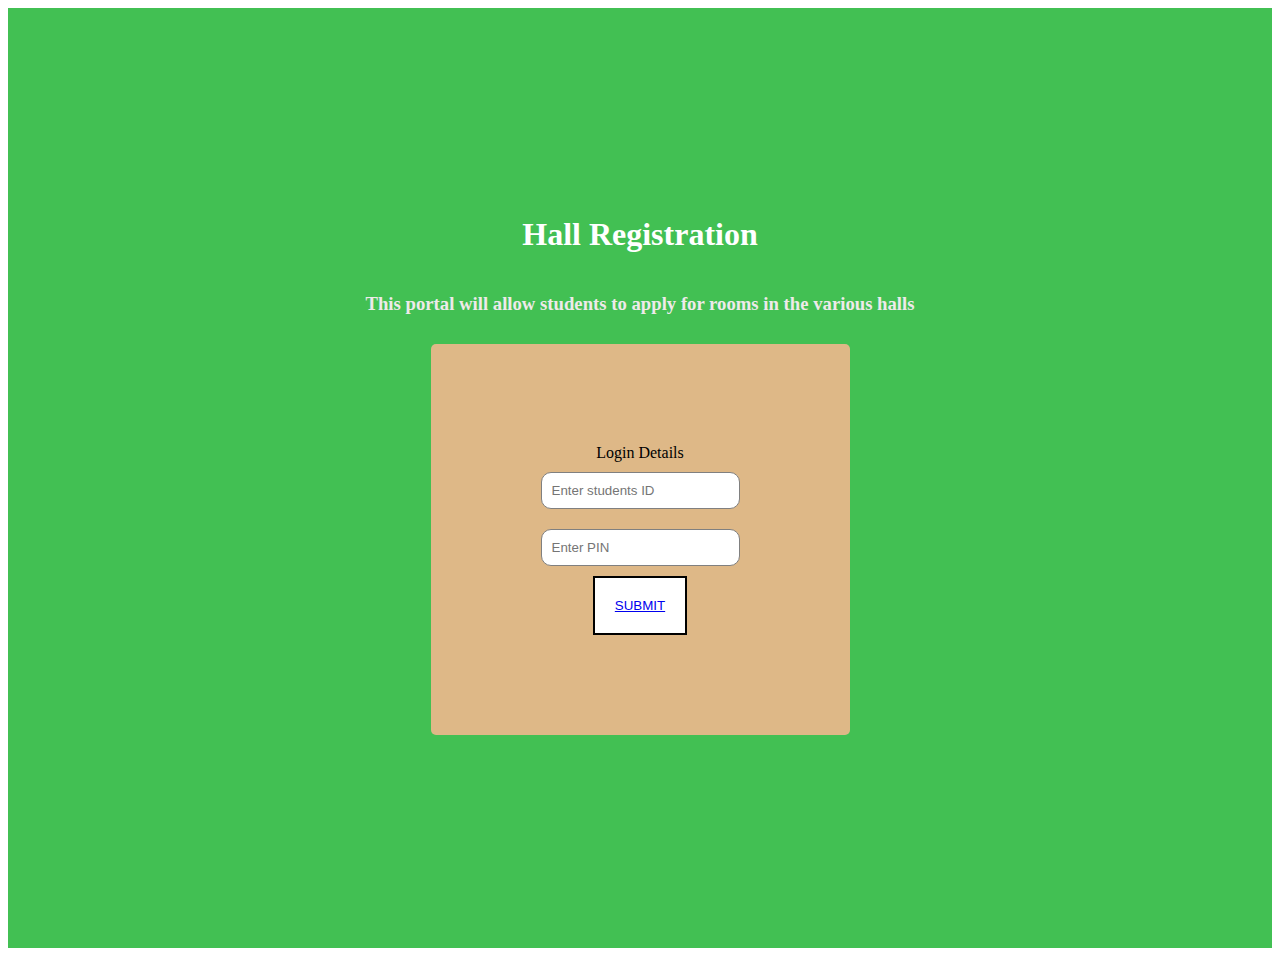
<file: index.html>
<html>
    <head>

        <meta charset="UTF-8">
        <meta name="viewport" content="width=device-width, initial-scale=1.0">
        <meta http-equiv="X-UA-Compatible" content="ie=edge">
        <title>Hall Registration</title>
        <link rel="stylesheet" type="text/css" href="index.css"/>
    </head>
    <body>
            <div id="login"> 
                <h1 id="title">Hall Registration</h1>
                <h3 id="subtitle">This portal will allow students to apply for rooms in the various halls</h3>
            <div id="form">
                <form>
                    <label>Login Details</label>
                    <input type="text" placeholder="Enter students ID" id="id" maxlength="8">
                    <input type="password" placeholder="Enter PIN" id="pin" maxlength="5"> 
                    <button type="button" class="btn btn-outline-primary">
                    <a href="hall.html">SUBMIT </a>
                </button>
                </form>
                
            </div>
            </div>
    </body>
</html>
</file>
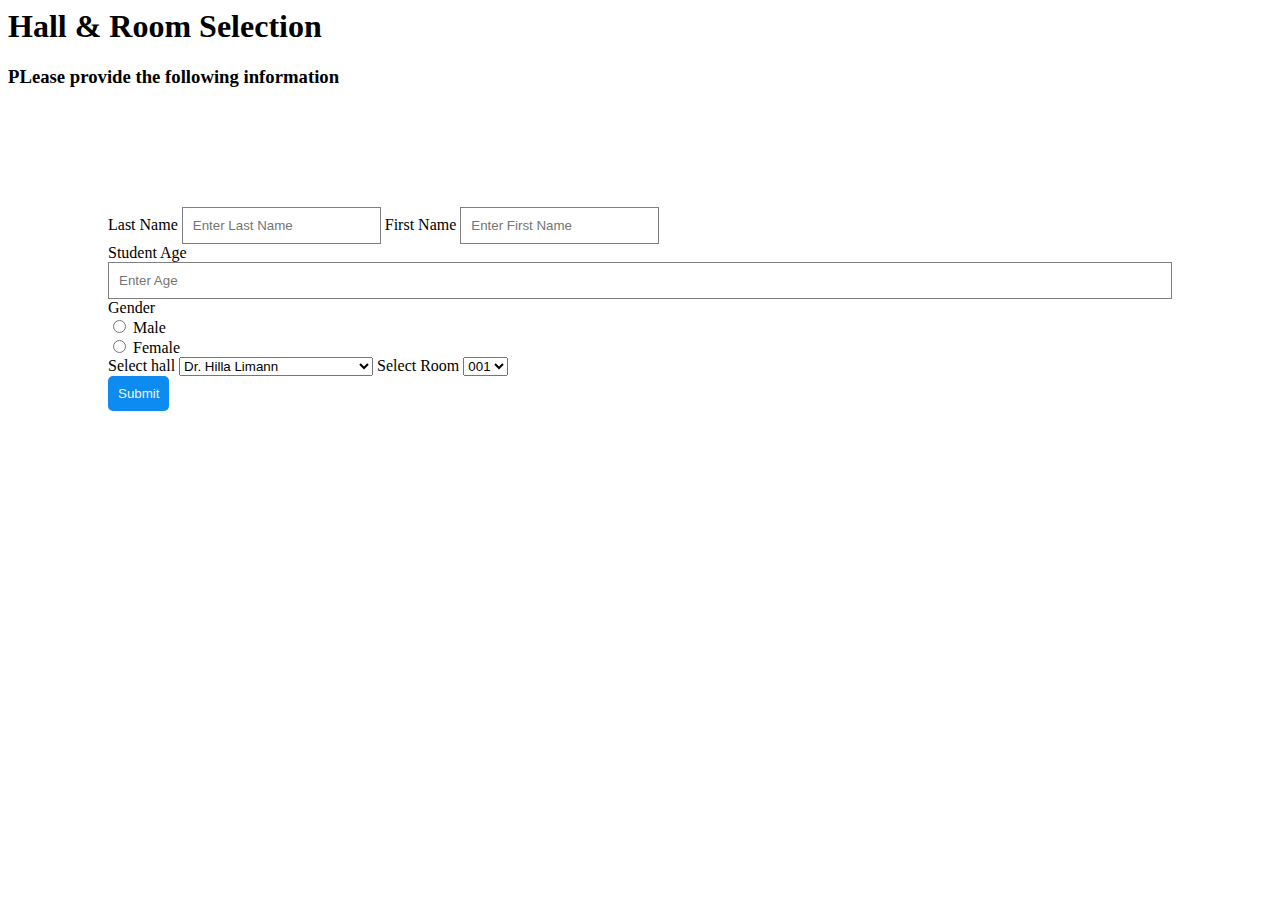
<file: hall.html>
<html>
    <head>

            <meta charset="UTF-8">
            <meta name="viewport" content="width=device-width, initial-scale=1.0">
            <meta http-equiv="X-UA-Compatible" content="ie=edge">
            <title>Hall Registration</title>
            <link rel="stylesheet" type="text/css" href="hall.css"/>
    </head>
    <body>
        <div id="Hall & Room Selection">
            <h1 id="title">Hall & Room Selection</h1>
            <h3 id="subtitle">PLease provide the following information</h3>

        </div id="form">
            <form>
                <label>Last Name
                <input type="text" placeholder="Enter Last Name" >
                 First Name
                <input type="text" placeholder="Enter First Name"> </label>
                <label>Student Age</label> 
                <input type="text" placeholder="Enter Age"id="age" maxlength="2">
                <label>Gender
            <div>
                <input id="radioMale" type="radio" name= "female" value="male"> Male<br>
                <input id="radioFemale" type="radio" name= "male" value="female"> Female<br> </label>
            </div>
                <label> Select hall</label>
                <select >
                    <option value="Dr. Hilla Limann">Dr. Hilla Limann</option>
                    <option value="Alexander Kwapong">Alexander Kwapong</option>
                    <option value="Elizabeth Sey">Elizabeth Sey</option>
                    <option value="Jean Nelson">Jean Nelson</option>
                    <option value="International Students Hostel">International Students Hostel</option>
                    <option value="Jubilee Hall">Jubilee Hall</option>
                    <option value="Akuafo Hall">Akuafo Hall</option>
                    <option value="Mensah Sarbah Hall">Mensah Sarbah Hall</option>
                    <option value="Legon Hall">Legon Hall</option>
                    <option value="Commonwealth Hall">Commonwealth hall</option>
                    <option value="Volta Hall">Volta Hall</option>
                </select> 
                <label>Select Room</label>
                <select id="roomNumbers">
                    <option value="001">001</option>
                    <option value="002">002</option>
                    <option value="003">003</option>
                    <option value="004">004</option>
                    <option value="005">005</option>
                    <option value="006">006</option>
                    <option value="007">007</option>
                    <option value="008">008</option>
                    <option value="009">009</option>
                    <option value="010">010</option>
                    <option value="011">011</option>
                    <option value="012">012</option>
                    <option value="013">013</option>
                    <option value="014">014</option>
                    <option value="015">015</option>
                    <option value="016">016</option>
                    <option value="017">017</option>
                    <option value="018">018</option>
                    <option value="019">019</option>
                    <option value="020">020</option>
                </select><br />
                <button type="button" class="btn btn-outline-primary">Submit</button>
            </form>

            <script src="hall.js"></script>
    </body>
</html>
</file>
<file: index.css>
#login{
    background-color: rgb(66, 192, 83);
    height: 100vh;
    padding: 20px;
    display: flex;
    flex-direction: column;
    justify-content: center;
    
}

#title {
    color: white;
    text-align: center
}

#subtitle{
    color: rgb(238, 234, 234);
    text-align: center
}

#form {
    padding: 10px;
    
    display: flex;
    /* flex-direction: column; */
    justify-content: center;
    align-items: center

}

form {
    background-color: burlywood;
    display: flex;
    flex-direction: column;
    justify-content: center;
    align-items: center;
    padding: 100px;
    border-radius: 5px;
}

input{
    border-width: 1px;
    border-color: grey;
    padding: 10px;
    border-radius: 10px;
    border-style: solid;
    /* padding-top: 10px; */
    margin: 10px;
}
button{
    background-color: white;
    border-style: solid;
    padding: 20px;

}
</file>
<file: hall.css>
form {
    display: flex;
    flex-direction: column;
    padding: 100px;
    border-radius: 5px;
}

input {
    padding: 10px;
    border-style: solid;
    border-width: 1;
    border-color: grey;
}

button{
    background-color: rgb(13, 139, 241);
    border-style: none;
    border-radius: 5px;
    color: whitesmoke;
    padding: 10px;

}
</file>
